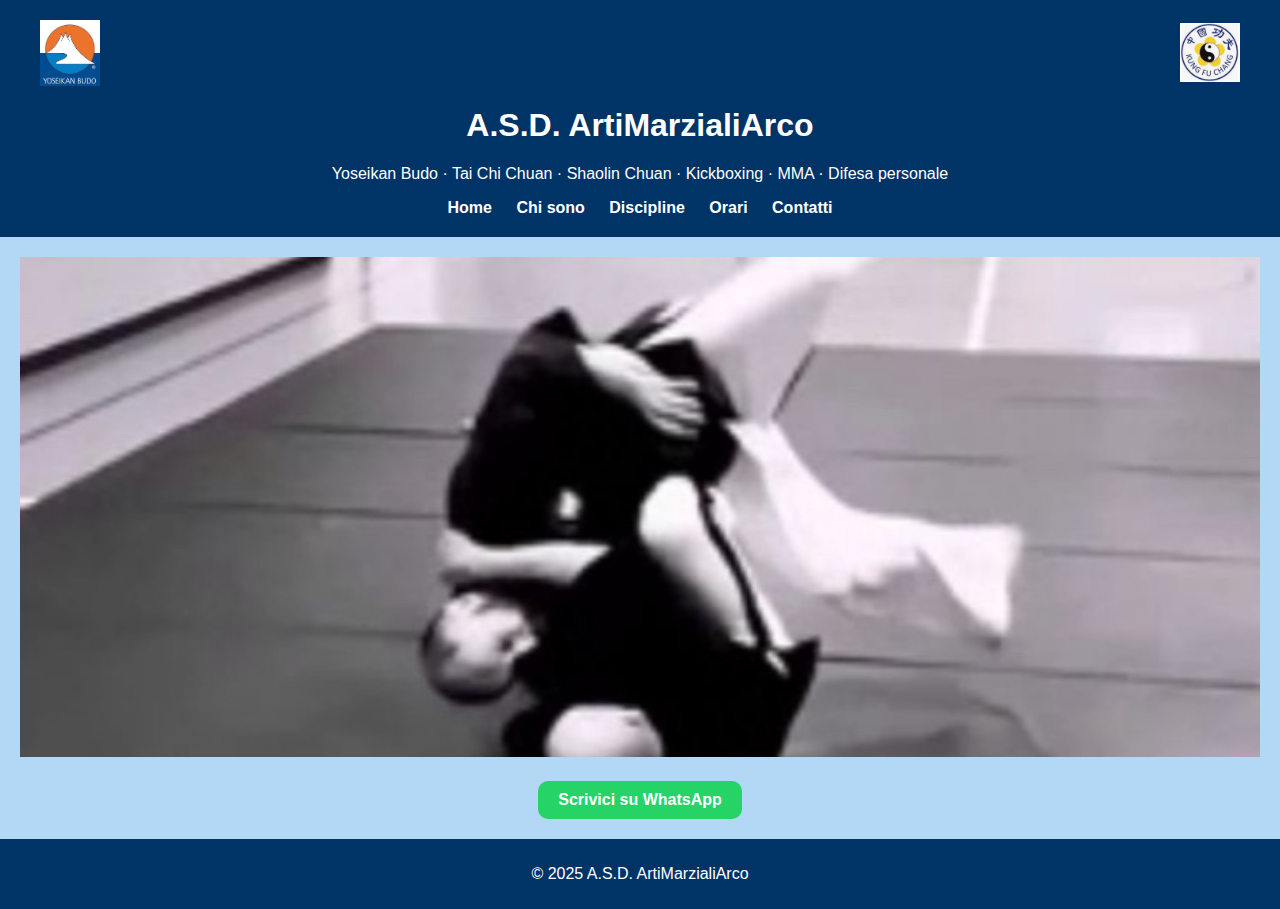
<file: index.html>
<!DOCTYPE html>
<html lang="it">
<head>
  <meta charset="UTF-8" />
  <meta name="viewport" content="width=device-width, initial-scale=1.0" />
  <title>A.S.D. ArtiMarzialiArco</title>
  <link rel="stylesheet" href="style.css" />
</head>
<body>
  <header>
    <div class="logo-bar">
      <img src="logo_yoseikan.png" alt="Logo Yoseikan" class="logo-left" />
      <img src="logo_kungfu_chang.png" alt="Logo Kung Fu" class="logo-right" />
    </div>
    <h1>A.S.D. ArtiMarzialiArco</h1>
    <p>Yoseikan Budo · Tai Chi Chuan · Shaolin Chuan · Kickboxing · MMA · Difesa personale</p>
    <nav>
      <a href="index.html">Home</a>
      <a href="chi-sono.html">Chi sono</a>
      <a href="discipline.html">Discipline</a>
      <a href="orari.html">Orari</a>
      <a href="contatti.html">Contatti</a>
    </nav>
  </header>
  <main>
    <img src="foto_azione_1.jpg" alt="Allenamento" class="hero-img" />
    
<div style="text-align:center;">
  <a class="whatsapp-button" href="https://wa.me/393351763249" target="_blank">
    Scrivici su WhatsApp
  </a>
</div>

  </main>
  <footer>
    <p>© 2025 A.S.D. ArtiMarzialiArco</p>
  </footer>
</body>
</html>
</file>
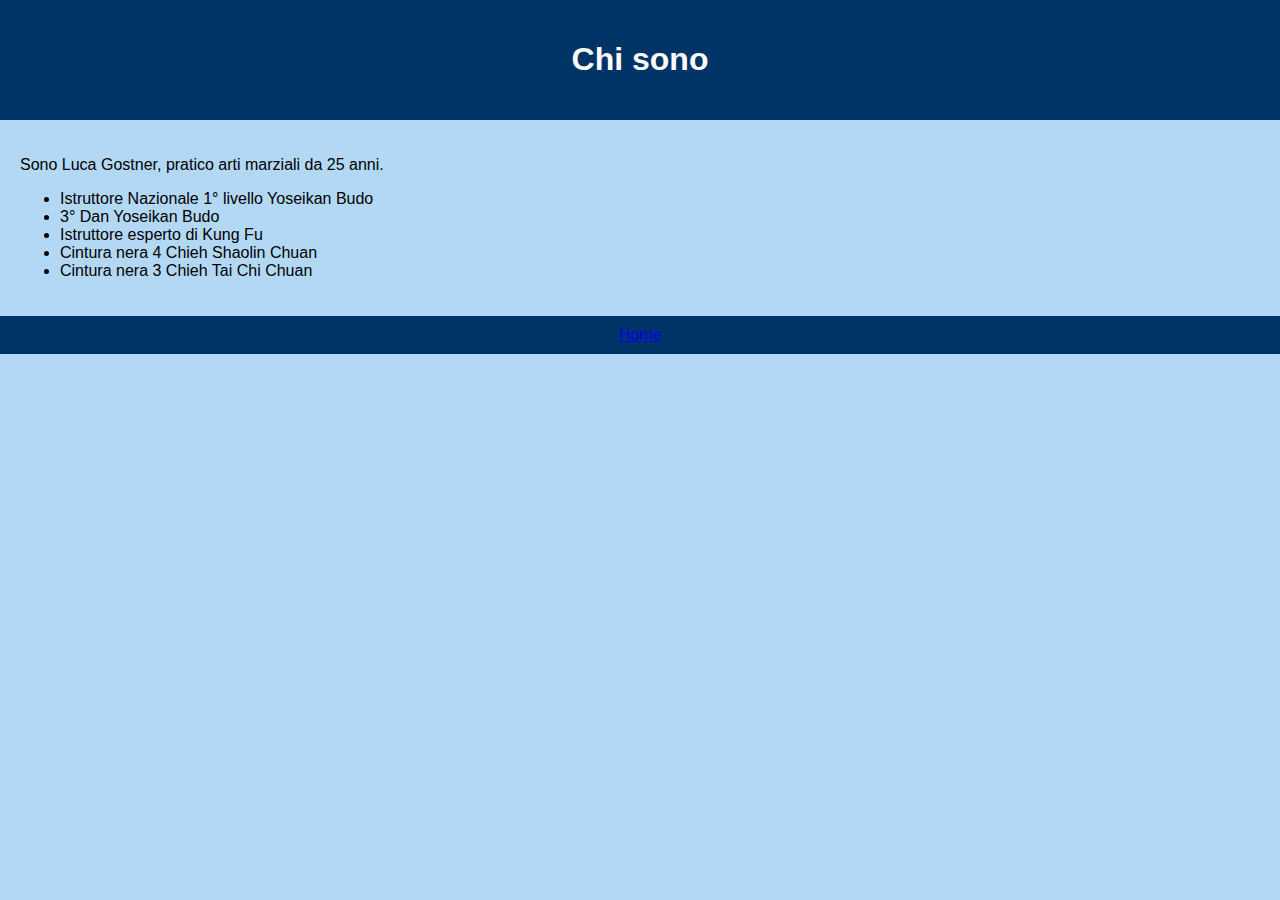
<file: chi-sono.html>
<!DOCTYPE html>
<html lang="it">
<head>
  <meta charset="UTF-8" />
  <title>Chi sono</title>
  <link rel="stylesheet" href="style.css" />
</head>
<body>
  <header><h1>Chi sono</h1></header>
  <main>
    <p>Sono Luca Gostner, pratico arti marziali da 25 anni.</p>
    <ul>
      <li>Istruttore Nazionale 1° livello Yoseikan Budo</li>
      <li>3° Dan Yoseikan Budo</li>
      <li>Istruttore esperto di Kung Fu</li>
      <li>Cintura nera 4 Chieh Shaolin Chuan</li>
      <li>Cintura nera 3 Chieh Tai Chi Chuan</li>
    </ul>
  </main>
  <footer><a href="index.html">Home</a></footer>
</body>
</html>
</file>
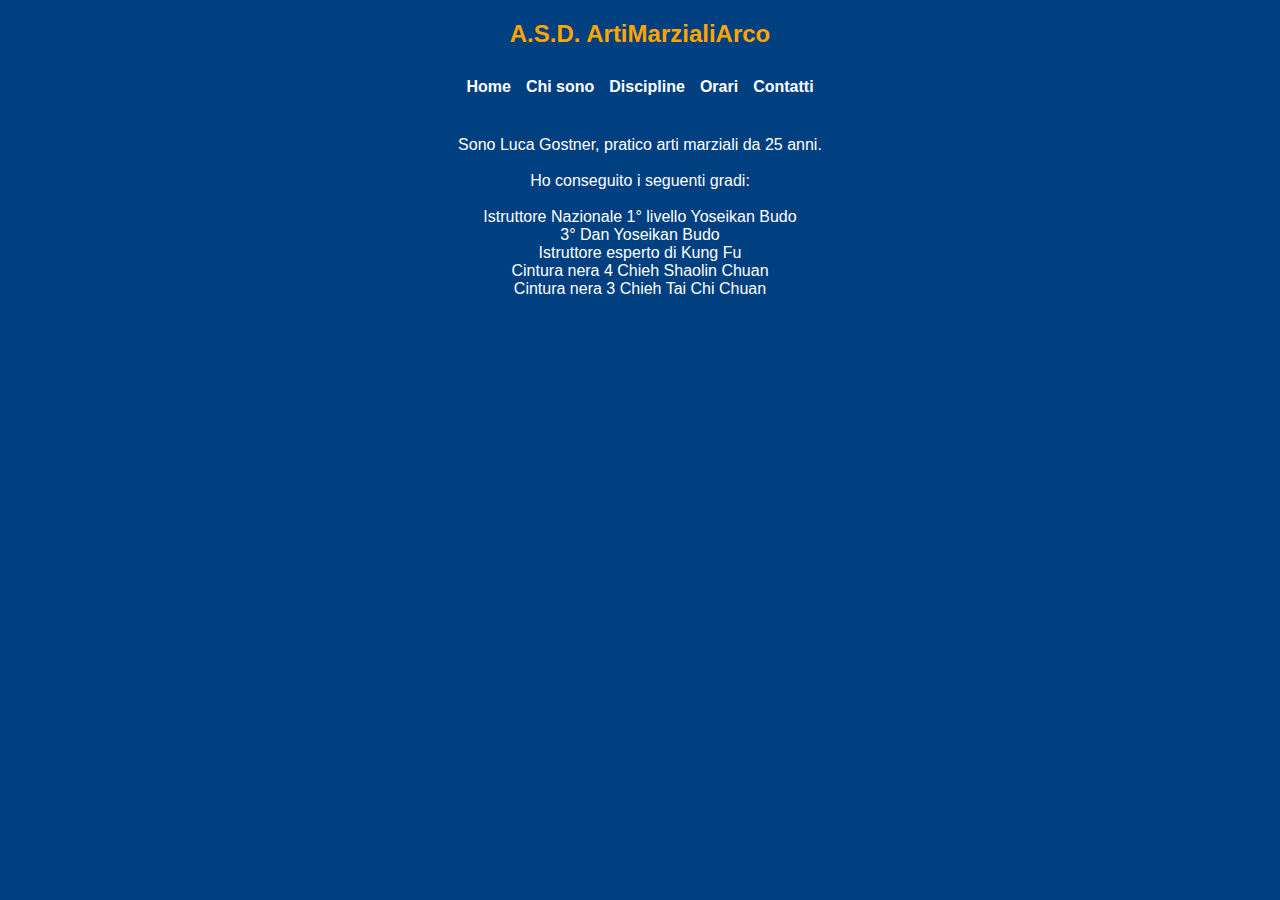
<file: chi_sono.html>
<!DOCTYPE html>
<html lang="it">
<head>
    <meta charset="UTF-8">
    <title>Chi sono</title>
    <style>
body {
    background-color: #004080;
    font-family: Arial, sans-serif;
    margin: 0;
    padding: 0;
}

header {
    background-color: #004080;
    color: orange;
    padding: 20px;
    text-align: center;
    font-weight: bold;
    font-size: 1.5rem;
}

.navbar {
    display: flex;
    flex-wrap: wrap;
    justify-content: center;
    gap: 15px;
    background-color: #004080;
    padding: 10px;
}

.navbar a {
    color: white !important;
    text-decoration: none;
    font-weight: bold;
    font-size: 1rem;
}

main {
    padding: 30px;
    text-align: center;
}
</style>
</head>
<body>
    <header>A.S.D. ArtiMarzialiArco</header>
    
<div class="navbar">
    <a href="index.html">Home</a>
    <a href="chi_sono.html">Chi sono</a>
    <a href="discipline.html">Discipline</a>
    <a href="orari.html">Orari</a>
    <a href="contatti.html">Contatti</a>
</div>

    <main><p style="max-width: 500px; margin: auto; color: white;">
Sono Luca Gostner, pratico arti marziali da 25 anni.<br><br>
Ho conseguito i seguenti gradi:<br><br>
Istruttore Nazionale 1° livello Yoseikan Budo<br>
3° Dan Yoseikan Budo<br>
Istruttore esperto di Kung Fu<br>
Cintura nera 4 Chieh Shaolin Chuan<br>
Cintura nera 3 Chieh Tai Chi Chuan
</p></main>
</body>
</html>
</file>
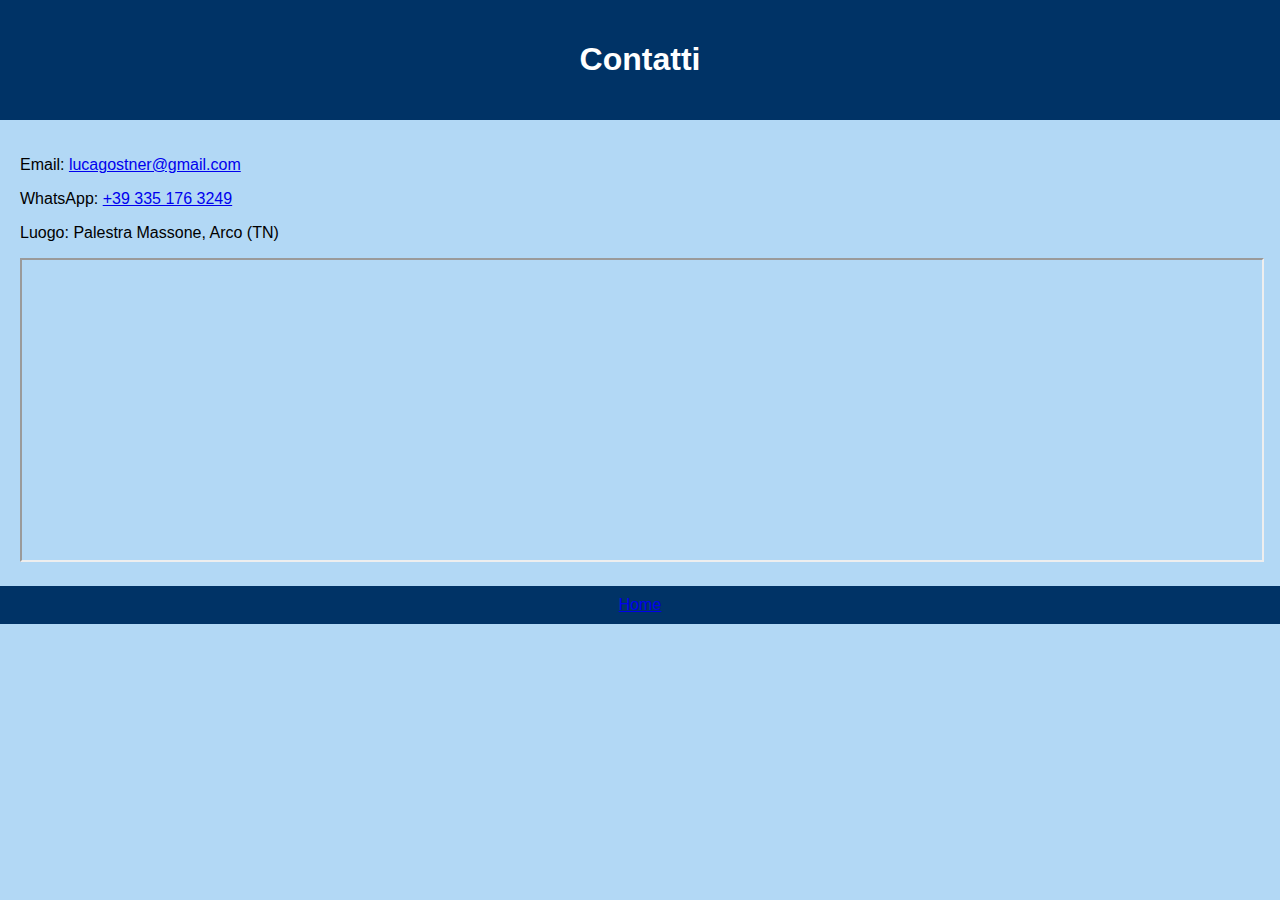
<file: contatti.html>
<!DOCTYPE html>
<html lang="it">
<head>
  <meta charset="UTF-8" />
  <title>Contatti</title>
  <link rel="stylesheet" href="style.css" />
</head>
<body>
  <header><h1>Contatti</h1></header>
  <main>
    <p>Email: <a href="mailto:lucagostner@gmail.com">lucagostner@gmail.com</a></p>
    <p>WhatsApp: <a href="https://wa.me/393351763249">+39 335 176 3249</a></p>
    <p>Luogo: Palestra Massone, Arco (TN)</p>
    <iframe src="https://www.google.com/maps?q=massone+arco+tn&output=embed" width="100%" height="300"></iframe>
  </main>
  <footer><a href="index.html">Home</a></footer>
</body>
</html>
</file>
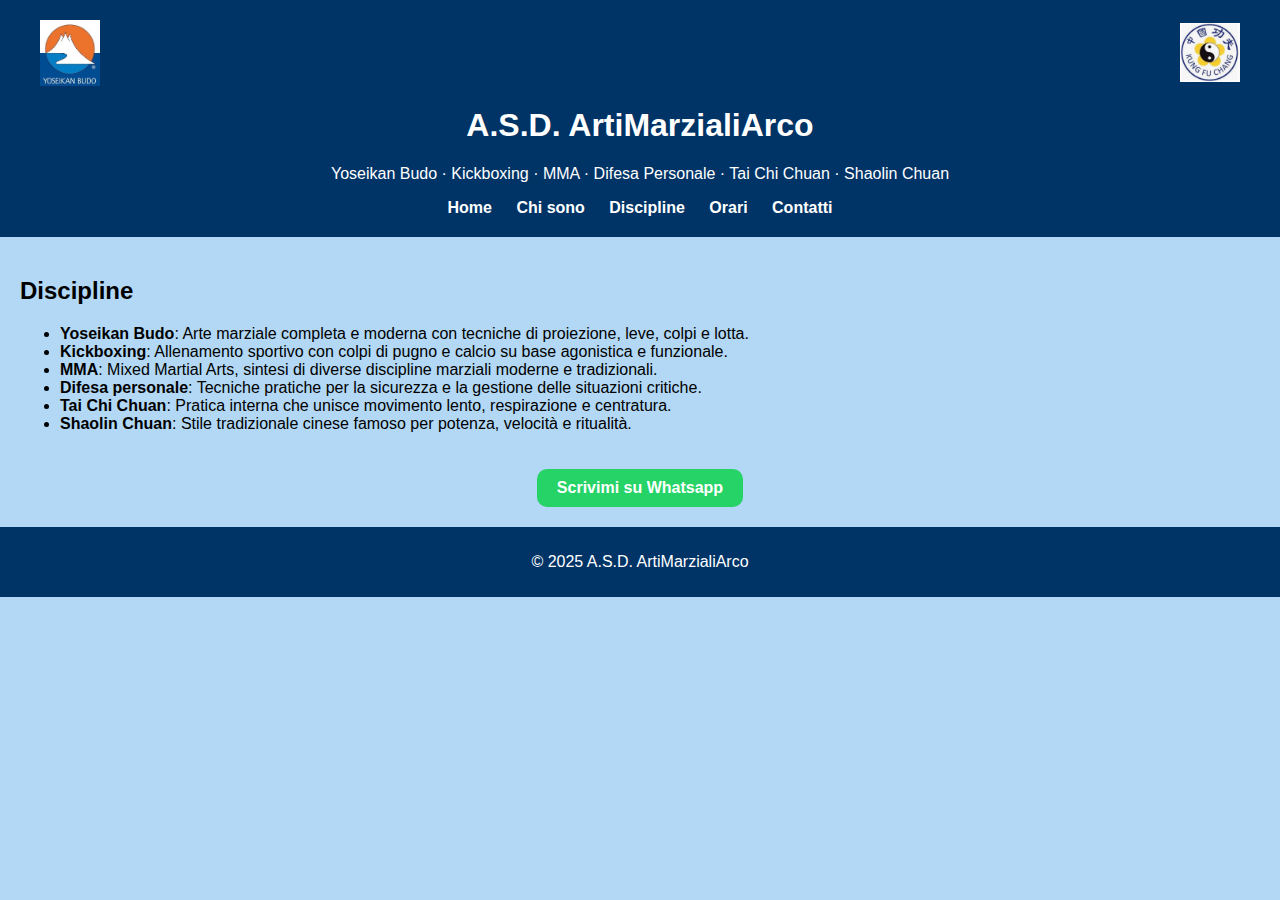
<file: discipline.html>
<!DOCTYPE html>

<html lang="it">
<head>
<meta charset="utf-8"/>
<meta content="width=device-width, initial-scale=1.0" name="viewport"/>
<title>Discipline - A.S.D. ArtiMarzialiArco</title>
<link href="style.css" rel="stylesheet"/>
</head>
<body>
<header>
<div class="logo-bar">
<img alt="Logo Yoseikan" class="logo-left" src="logo_yoseikan.png"/>
<img alt="Logo Kung Fu" class="logo-right" src="logo_kungfu_chang.png"/>
</div>
<h1 class="main-title">A.S.D. ArtiMarzialiArco</h1>
<p>Yoseikan Budo · Kickboxing · MMA · Difesa Personale · Tai Chi Chuan · Shaolin Chuan</p>
<nav>
<a href="index.html">Home</a>
<a href="chi-sono.html">Chi sono</a>
<a href="discipline.html">Discipline</a>
<a href="orari.html">Orari</a>
<a href="contatti.html">Contatti</a>
</nav>
</header>
<main>
<h2>Discipline</h2>
<ul>
<li><strong>Yoseikan Budo</strong>: Arte marziale completa e moderna con tecniche di proiezione, leve, colpi e lotta.</li>
<li><strong>Kickboxing</strong>: Allenamento sportivo con colpi di pugno e calcio su base agonistica e funzionale.</li>
<li><strong>MMA</strong>: Mixed Martial Arts, sintesi di diverse discipline marziali moderne e tradizionali.</li>
<li><strong>Difesa personale</strong>: Tecniche pratiche per la sicurezza e la gestione delle situazioni critiche.</li>
<li><strong>Tai Chi Chuan</strong>: Pratica interna che unisce movimento lento, respirazione e centratura.</li>
<li><strong>Shaolin Chuan</strong>: Stile tradizionale cinese famoso per potenza, velocità e ritualità.</li>
</ul>
<div style="text-align:center;"><a class="whatsapp-button" href="https://wa.me/393351763249" target="_blank">Scrivimi su Whatsapp</a></div></main>
<footer>
<p>© 2025 A.S.D. ArtiMarzialiArco</p>
</footer>
</body>
</html>
</file>
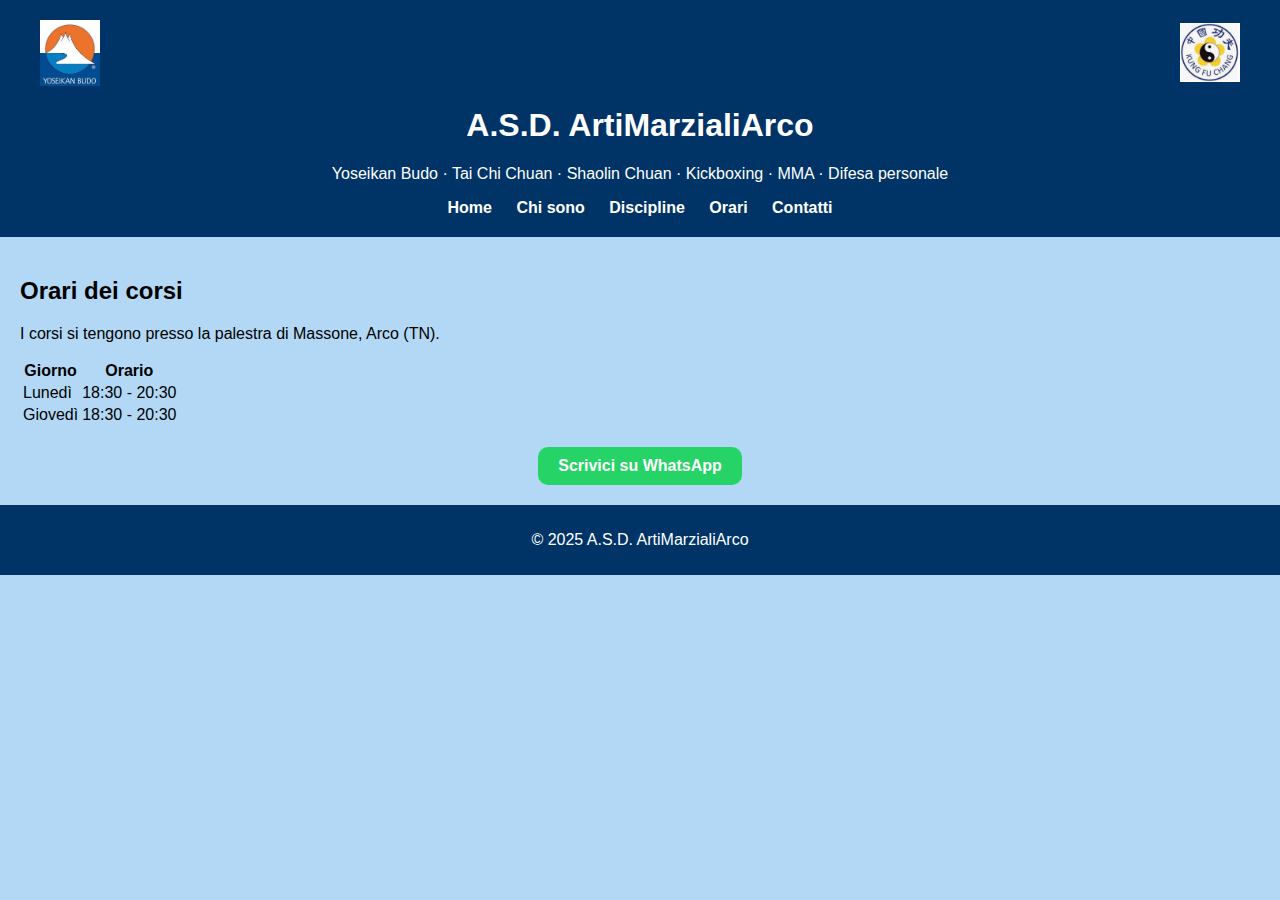
<file: orari.html>
<!DOCTYPE html>
<html lang="it">
<head>
  <meta charset="UTF-8" />
  <meta name="viewport" content="width=device-width, initial-scale=1.0" />
  <title>Orari - A.S.D. ArtiMarzialiArco</title>
  <link rel="stylesheet" href="style.css" />
</head>
<body>
  <header>
    <div class="logo-bar">
      <img src="logo_yoseikan.png" alt="Logo Yoseikan" class="logo-left" />
      <img src="logo_kungfu_chang.png" alt="Logo Kung Fu" class="logo-right" />
    </div>
    <h1>A.S.D. ArtiMarzialiArco</h1>
    <p>Yoseikan Budo · Tai Chi Chuan · Shaolin Chuan · Kickboxing · MMA · Difesa personale</p>
    <nav>
      <a href="index.html">Home</a>
      <a href="chi-sono.html">Chi sono</a>
      <a href="discipline.html">Discipline</a>
      <a href="orari.html">Orari</a>
      <a href="contatti.html">Contatti</a>
    </nav>
  </header>
  <main>
    
<h2>Orari dei corsi</h2>
<p>I corsi si tengono presso la palestra di Massone, Arco (TN).</p>
<table>
  <tr><th>Giorno</th><th>Orario</th></tr>
  <tr><td>Lunedì</td><td>18:30 - 20:30</td></tr>
  <tr><td>Giovedì</td><td>18:30 - 20:30</td></tr>
</table>

    
<div style="text-align:center;">
  <a class="whatsapp-button" href="https://wa.me/393351763249" target="_blank">
    Scrivici su WhatsApp
  </a>
</div>

  </main>
  <footer>
    <p>© 2025 A.S.D. ArtiMarzialiArco</p>
  </footer>
</body>
</html>
</file>
<file: style.css>
body {
  font-family: Arial, sans-serif;
  margin: 0;
  padding: 0;
  background: #b2d8f5;
}
header {
  background: #003366;
  color: white;
  padding: 20px;
  text-align: center;
}
.logo-bar {
  display: flex;
  justify-content: space-between;
  align-items: center;
  padding: 0 20px;
}
.logo-left, .logo-right {
  width: 60px;
  height: auto;
}
.hero-img {
  width: 100%;
  max-height: 500px;
  object-fit: cover;
}
nav a {
  margin: 10px;
  color: white;
  text-decoration: none;
  font-weight: bold;
}
nav a:hover {
  text-decoration: underline;
}
main {
  padding: 20px;
  background: #b2d8f5;
}
footer {
  text-align: center;
  padding: 10px;
  background: #003366;
  color: white;
}
.whatsapp-button {
  display: inline-block;
  margin-top: 20px;
  padding: 10px 20px;
  background-color: #25D366;
  color: white;
  font-weight: bold;
  text-decoration: none;
  border-radius: 10px;
}
.whatsapp-button:hover {
  background-color: #1ebc5b;
}
</file>
